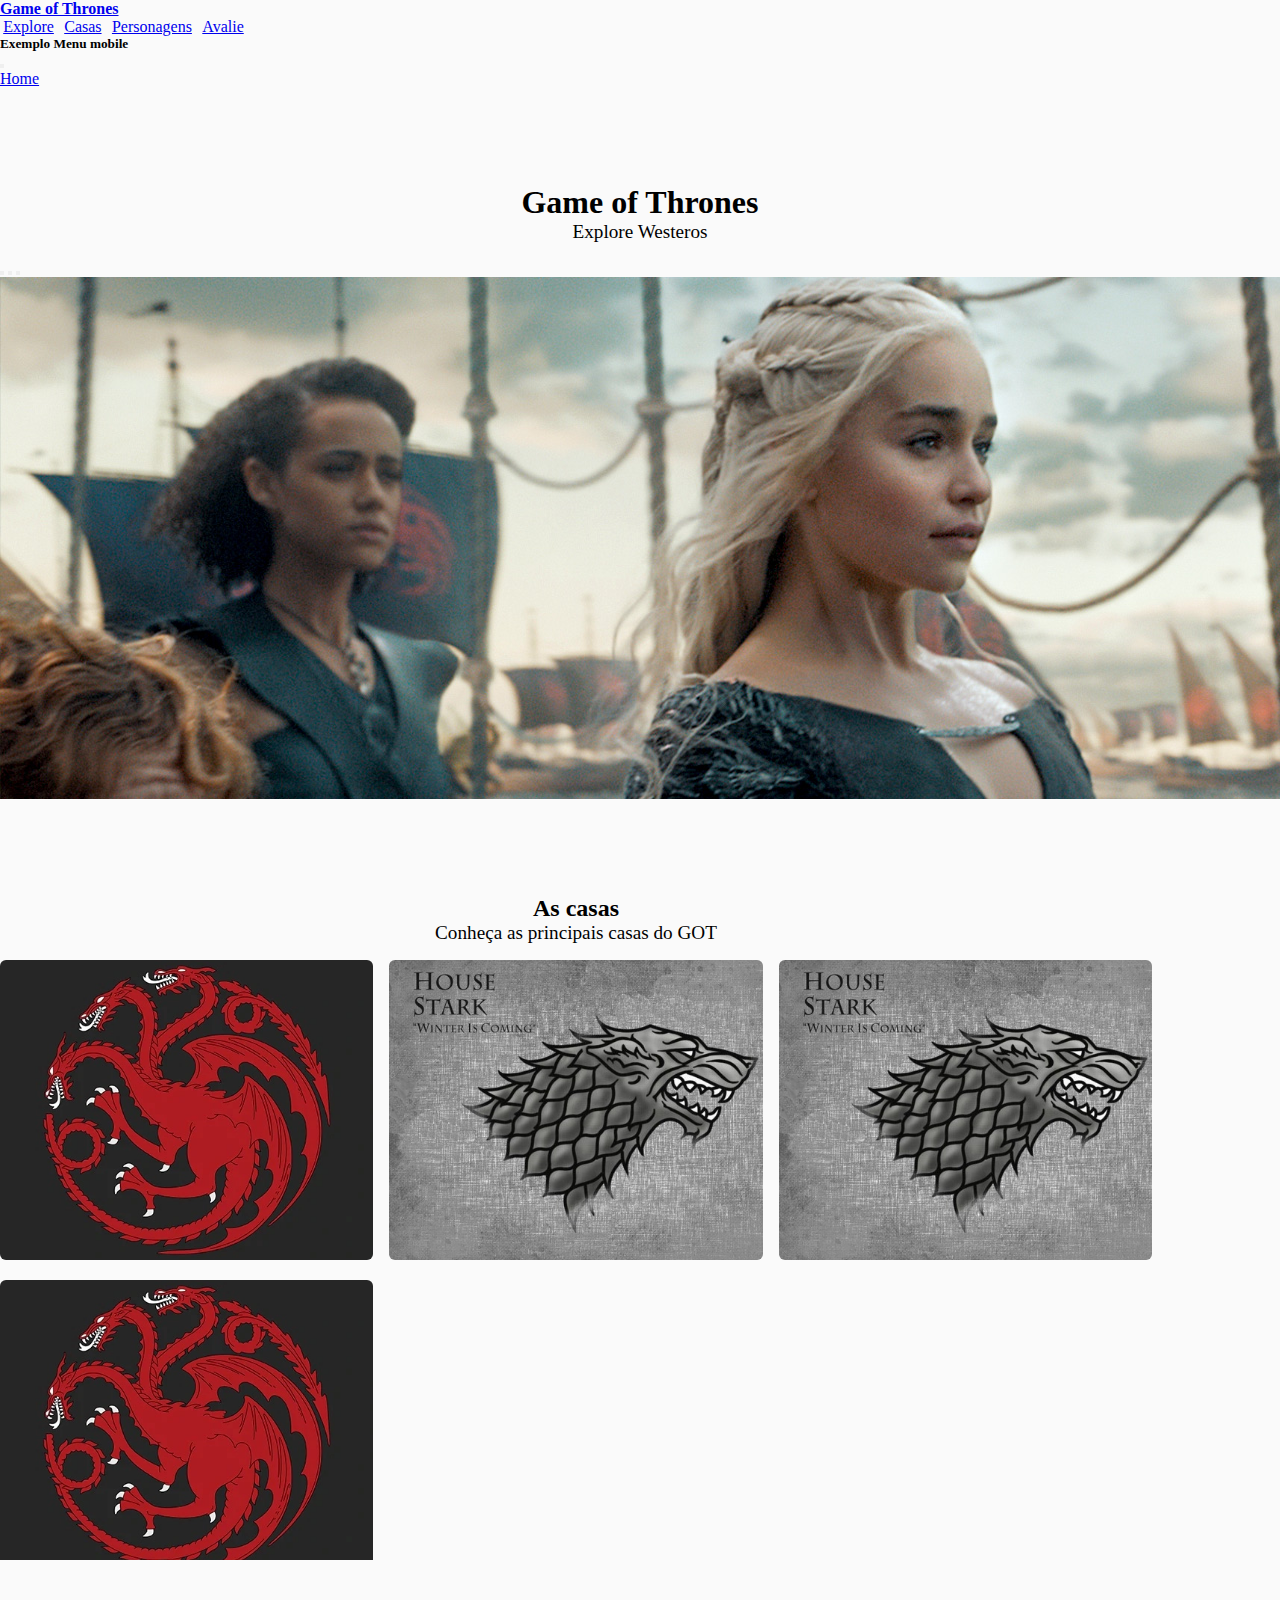
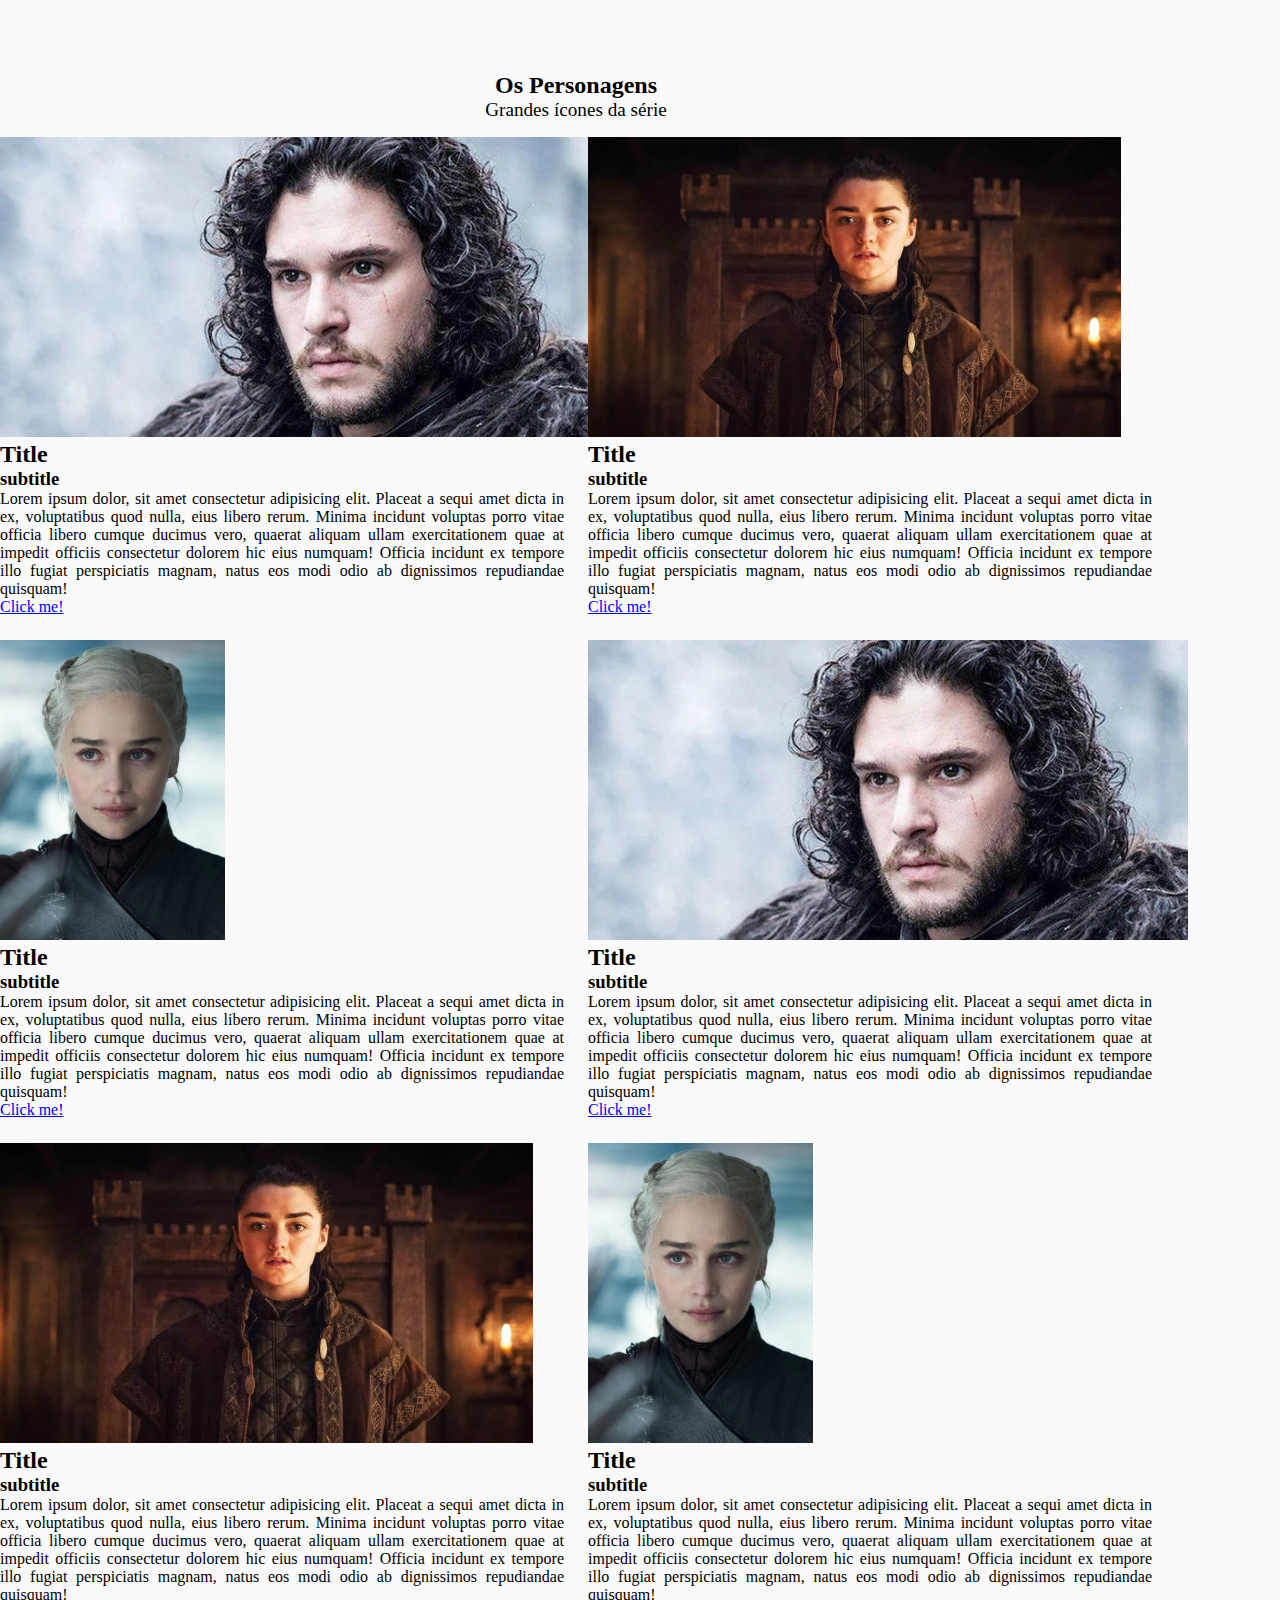
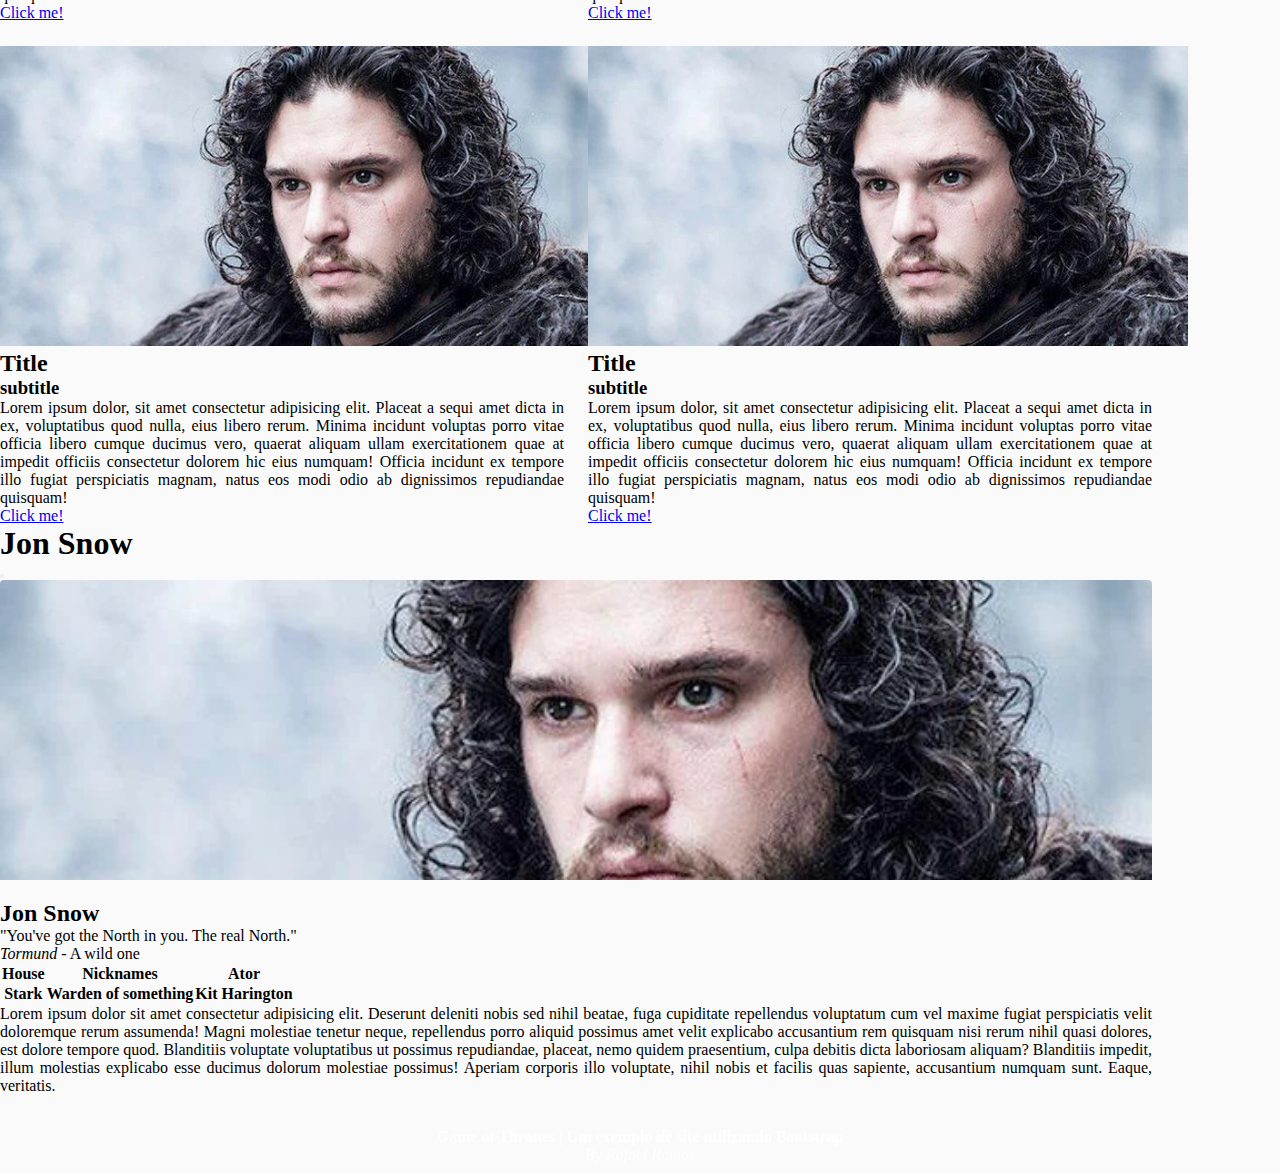
<file: index.html>
<!DOCTYPE html>
<html lang="pt-br">

<head>
  <meta charset="UTF-8" />
  <meta http-equiv="X-UA-Compatible" content="IE=edge" />
  <meta name="viewport" content="width=device-width, initial-scale=1.0" />
  <title>GOT | Bootstrap</title>
  <link href="https://cdn.jsdelivr.net/npm/bootstrap@5.3.0-alpha3/dist/css/bootstrap.min.css" rel="stylesheet"
    integrity="sha384-KK94CHFLLe+nY2dmCWGMq91rCGa5gtU4mk92HdvYe+M/SXH301p5ILy+dN9+nJOZ" crossorigin="anonymous" />
  <link rel="icon" type="image/PNG" href="./assets/favicon.png">
  <link rel="stylesheet" href="./styles/index.css">
  <link rel="stylesheet" href="./styles/global.css" />
</head>

<body>
  <div class="page-container" data-bs-spy="scroll" data-bs-target="navBar" tabindex="0">
    <header>
      <nav id="navBar" class="navbar fixed-top bg-dark" data-bs-theme="dark">
        <div class="container-fluid">
          <a href="#" class="navbar-brand custom-brand-nav">Game of Thrones</a>
          <div>
            <a href="#westeros-section" class="btn btn-dark link-header">Explore</a>
            <a href="#houses-section" class="btn btn-dark link-header">Casas</a>
            <a href="#characters-section" class="btn btn-dark link-header">Personagens</a>
            <a href="./pages/rate.html" class="btn btn-outline-light link-header">Avalie</a>
            <button class="navbar-toggler" type="button" data-bs-toggle="offcanvas"
              data-bs-target="#offcanvasDarkNavbar" aria-controls="offcanvasDarkNavbar" aria-label="Toggle navigation">
              <span class="navbar-toggler-icon"></span>
            </button>
          </div>
        </div>
        <div class="offcanvas offcanvas-end text-bg-dark" tabindex="-1" id="offcanvasDarkNavbar"
          aria-labelledby="offcanvasDarkNavbarLabel">
          <div class="offcanvas-header">
            <h5 class="offcanvas-title" id="offcanvasDarkNavbarLabel">Exemplo Menu mobile</h5>
            <button type="button" class="btn-close btn-close-white" data-bs-dismiss="offcanvas"
              aria-label="Close"></button>
          </div>
          <div class="offcanvas-body">
            <ul class="navbar-nav justify-content-end flex-grow-1 pe-3">
              <li class="nav-item">
                <a class="nav-link active" aria-current="page" href="#">Home</a>
              </li>
            </ul>
          </div>
      </nav>
    </header>

    <section id="westeros-section">
      <div class="section-title">
        <h1>Game of Thrones</h1>
        <span>Explore Westeros</span>
      </div>

      <div id="carouselExampleCaptions" class="carousel slide custom-carousel" data-bs-theme="light">
        <div class="carousel-indicators">
          <button type="button" data-bs-target="#carouselExampleCaptions" data-bs-slide-to="0" class="active"
            aria-current="true" aria-label="Slide 1"></button>
          <button type="button" data-bs-target="#carouselExampleCaptions" data-bs-slide-to="1"
            aria-label="Slide 2"></button>
          <button type="button" data-bs-target="#carouselExampleCaptions" data-bs-slide-to="2"
            aria-label="Slide 3"></button>
        </div>
        <div class="carousel-inner">
          <div class="carousel-item active custom-carousel-item">
            <img src="./assets/daenerys.jpg" class="d-block w-100" alt="..." />
          </div>
          <div class="carousel-item custom-carousel-item">
            <img src="./assets/snow-e-bran.jpg" class="d-block w-100" alt="..." />
          </div>
          <div class="carousel-item custom-carousel-item">
            <img src="./assets/cavalaria.jpg" class="d-block w-100" alt="..." />
          </div>
        </div>
        <button class="carousel-control-prev" type="button" data-bs-target="#carouselExampleCaptions"
          data-bs-slide="prev">
          <span class="carousel-control-prev-icon" aria-hidden="true"></span>
          <span class="visually-hidden">Previous</span>
        </button>
        <button class="carousel-control-next" type="button" data-bs-target="#carouselExampleCaptions"
          data-bs-slide="next">
          <span class="carousel-control-next-icon" aria-hidden="true"></span>
          <span class="visually-hidden">Next</span>
        </button>
      </div>
    </section>

    <main class="container-fluid">
      <section id="houses-section">
        <div class="section-title">
          <h2>As casas</h2>
          <span>Conheça as principais casas do GOT</span>
        </div>

        <div class="container-fluid custom-page-container">
          <div class="row custom-card-container">
            <div class="col-6 img-container">
              <div>
                <img src="./assets/house-targaryen.webp" alt="" />
              </div>
              <div>
                <img src="./assets/stark-house.jpg" alt="" />
              </div>
              <div>
                <img src="./assets/stark-house.jpg" alt="" />
              </div>
              <div>
                <img src="./assets/house-targaryen.webp" alt="" />
              </div>
            </div>
            <div class="col-6">
              <div class="card custom-card">
                <div class="card-body">
                  <h2>Targaryen</h2>
                  <p>
                    Lorem ipsum dolor sit, amet consectetur adipisicing elit.
                    Numquam ratione eligendi quos, in quod provident mollitia
                    quo harum maiores facere! Nihil expedita aperiam voluptate
                    in et veritatis amet quos laudantium tempora impedit libero,
                    dignissimos consectetur quam sit nostrum voluptatem est
                    natus aliquid tempore magni quod velit. Dolorem quidem
                    itaque possimus molestias perferendis? Sequi molestiae alias
                    maxime aut ratione cumque ut obcaecati. Consequatur maiores
                    inventore necessitatibus, veritatis beatae eligendi at
                    velit.
                  </p>
                  <h2>Stark</h2>
                  <p>
                    Lorem ipsum dolor sit, amet consectetur adipisicing elit.
                    Numquam ratione eligendi quos, in quod provident mollitia
                    quo harum maiores facere! Nihil expedita aperiam voluptate
                    in et veritatis amet quos laudantium tempora impedit libero,
                    dignissimos consectetur quam sit nostrum voluptatem est
                    natus aliquid tempore magni quod velit. Dolorem quidem
                    itaque possimus molestias perferendis? Sequi molestiae alias
                    maxime aut ratione cumque ut obcaecati. Consequatur maiores
                    inventore necessitatibus, veritatis beatae eligendi at
                    velit.
                  </p>
                  <h2>Lannister</h2>
                  <p>
                    Lorem ipsum dolor sit, amet consectetur adipisicing elit.
                    Numquam ratione eligendi quos, in quod provident mollitia
                    quo harum maiores facere! Nihil expedita aperiam voluptate
                    in et veritatis amet quos laudantium tempora impedit libero,
                    dignissimos consectetur quam sit nostrum voluptatem est
                    natus aliquid tempore magni quod velit. Dolorem quidem
                    itaque possimus molestias perferendis? Sequi molestiae alias
                    maxime aut ratione cumque ut obcaecati. Consequatur maiores
                    inventore necessitatibus, veritatis beatae eligendi at
                    velit.
                  </p>
                  <h2>Baratheon</h2>
                  <p>
                    Lorem ipsum dolor sit, amet consectetur adipisicing elit.
                    Numquam ratione eligendi quos, in quod provident mollitia
                    quo harum maiores facere! Nihil expedita aperiam voluptate
                    in et veritatis amet quos laudantium tempora impedit libero,
                    dignissimos consectetur quam sit nostrum voluptatem est
                    natus aliquid tempore magni quod velit. Dolorem quidem
                    itaque possimus molestias perferendis? Sequi molestiae alias
                    maxime aut ratione cumque ut obcaecati. Consequatur maiores
                    inventore necessitatibus, veritatis beatae eligendi at
                    velit.
                  </p>
                </div>
              </div>
            </div>
          </div>
        </div>
      </section>

      <section id="characters-section">
        <div class="section-title">
          <h2>Os Personagens</h2>
          <span>Grandes ícones da série</span>
        </div>

        <div class="container-fluid custom-chars-grid">
          <div class="card">
            <img class="card-img-top custom-card-img" src="./assets/jon-snow.webp" alt="">
            <div class="card-body">
              <h2 class="card-title">Title</h2>
              <h3 class="card-subtitle mb-2 text-body-secondary">subtitle</h3>
              <p class="card-text">Lorem ipsum dolor, sit amet consectetur adipisicing elit. Placeat a sequi amet dicta
                in
                ex, voluptatibus quod nulla, eius libero rerum.
                Minima incidunt voluptas porro vitae officia libero cumque ducimus vero, quaerat aliquam ullam
                exercitationem quae at impedit officiis
                consectetur dolorem hic eius numquam! Officia incidunt ex tempore illo fugiat perspiciatis magnam, natus
                eos modi odio ab dignissimos
                repudiandae quisquam!
              </p>
              <a href="#" class="btn btn-dark" data-bs-toggle="modal" data-bs-target="#exampleModal">Click me!</a>
            </div>
          </div>
          <div class="card">
            <img class="card-img-top custom-card-img" src="./assets/arya-stark.webp" alt="">
            <div class="card-body">
              <h2 class="card-title">Title</h2>
              <h3 class="card-subtitle mb-2 text-body-secondary">subtitle</h3>
              <p class="card-text">Lorem ipsum dolor, sit amet consectetur adipisicing elit. Placeat a sequi amet dicta
                in
                ex, voluptatibus quod nulla, eius libero rerum.
                Minima incidunt voluptas porro vitae officia libero cumque ducimus vero, quaerat aliquam ullam
                exercitationem quae at impedit officiis
                consectetur dolorem hic eius numquam! Officia incidunt ex tempore illo fugiat perspiciatis magnam, natus
                eos modi odio ab dignissimos
                repudiandae quisquam!
              </p>
              <a href="#" class="btn btn-dark">Click me!</a>
            </div>
          </div>
          <div class="card">
            <img class="card-img-top custom-card-img" src="./assets/daenerys.webp" alt="">
            <div class="card-body">
              <h2 class="card-title">Title</h2>
              <h3 class="card-subtitle mb-2 text-body-secondary">subtitle</h3>
              <p class="card-text">Lorem ipsum dolor, sit amet consectetur adipisicing elit. Placeat a sequi amet dicta
                in
                ex, voluptatibus quod nulla, eius libero rerum.
                Minima incidunt voluptas porro vitae officia libero cumque ducimus vero, quaerat aliquam ullam
                exercitationem quae at impedit officiis
                consectetur dolorem hic eius numquam! Officia incidunt ex tempore illo fugiat perspiciatis magnam, natus
                eos modi odio ab dignissimos
                repudiandae quisquam!
              </p>
              <a href="#" class="btn btn-dark">Click me!</a>
            </div>
          </div>
          <div class="card">
            <img class="card-img-top custom-card-img" src="./assets/jon-snow.webp" alt="">
            <div class="card-body">
              <h2 class="card-title">Title</h2>
              <h3 class="card-subtitle mb-2 text-body-secondary">subtitle</h3>
              <p class="card-text">Lorem ipsum dolor, sit amet consectetur adipisicing elit. Placeat a sequi amet dicta
                in
                ex, voluptatibus quod nulla, eius libero rerum.
                Minima incidunt voluptas porro vitae officia libero cumque ducimus vero, quaerat aliquam ullam
                exercitationem quae at impedit officiis
                consectetur dolorem hic eius numquam! Officia incidunt ex tempore illo fugiat perspiciatis magnam, natus
                eos modi odio ab dignissimos
                repudiandae quisquam!
              </p>
              <a href="#" class="btn btn-dark">Click me!</a>
            </div>
          </div>
          <div class="card">
            <img class="card-img-top custom-card-img" src="./assets/arya-stark.webp" alt="">
            <div class="card-body">
              <h2 class="card-title">Title</h2>
              <h3 class="card-subtitle mb-2 text-body-secondary">subtitle</h3>
              <p class="card-text">Lorem ipsum dolor, sit amet consectetur adipisicing elit. Placeat a sequi amet dicta
                in
                ex, voluptatibus quod nulla, eius libero rerum.
                Minima incidunt voluptas porro vitae officia libero cumque ducimus vero, quaerat aliquam ullam
                exercitationem quae at impedit officiis
                consectetur dolorem hic eius numquam! Officia incidunt ex tempore illo fugiat perspiciatis magnam, natus
                eos modi odio ab dignissimos
                repudiandae quisquam!
              </p>
              <a href="#" class="btn btn-dark">Click me!</a>
            </div>
          </div>
          <div class="card">
            <img class="card-img-top custom-card-img" src="./assets/daenerys.webp" alt="">
            <div class="card-body">
              <h2 class="card-title">Title</h2>
              <h3 class="card-subtitle mb-2 text-body-secondary">subtitle</h3>
              <p class="card-text">Lorem ipsum dolor, sit amet consectetur adipisicing elit. Placeat a sequi amet dicta
                in
                ex, voluptatibus quod nulla, eius libero rerum.
                Minima incidunt voluptas porro vitae officia libero cumque ducimus vero, quaerat aliquam ullam
                exercitationem quae at impedit officiis
                consectetur dolorem hic eius numquam! Officia incidunt ex tempore illo fugiat perspiciatis magnam, natus
                eos modi odio ab dignissimos
                repudiandae quisquam!
              </p>
              <a href="#" class="btn btn-dark">Click me!</a>
            </div>
          </div>
          <div class="card">
            <img class="card-img-top custom-card-img" src="./assets/jon-snow.webp" alt="">
            <div class="card-body">
              <h2 class="card-title">Title</h2>
              <h3 class="card-subtitle mb-2 text-body-secondary">subtitle</h3>
              <p class="card-text">Lorem ipsum dolor, sit amet consectetur adipisicing elit. Placeat a sequi amet dicta
                in
                ex, voluptatibus quod nulla, eius libero rerum.
                Minima incidunt voluptas porro vitae officia libero cumque ducimus vero, quaerat aliquam ullam
                exercitationem quae at impedit officiis
                consectetur dolorem hic eius numquam! Officia incidunt ex tempore illo fugiat perspiciatis magnam, natus
                eos modi odio ab dignissimos
                repudiandae quisquam!
              </p>
              <a href="#" class="btn btn-dark">Click me!</a>
            </div>
          </div>
          <div class="card">
            <img class="card-img-top custom-card-img" src="./assets/jon-snow.webp" alt="">
            <div class="card-body">
              <h2 class="card-title">Title</h2>
              <h3 class="card-subtitle mb-2 text-body-secondary">subtitle</h3>
              <p class="card-text">Lorem ipsum dolor, sit amet consectetur adipisicing elit. Placeat a sequi amet dicta
                in
                ex, voluptatibus quod nulla, eius libero rerum.
                Minima incidunt voluptas porro vitae officia libero cumque ducimus vero, quaerat aliquam ullam
                exercitationem quae at impedit officiis
                consectetur dolorem hic eius numquam! Officia incidunt ex tempore illo fugiat perspiciatis magnam, natus
                eos modi odio ab dignissimos
                repudiandae quisquam!
              </p>
              <a href="#" class="btn btn-dark">Click me!</a>
            </div>
          </div>
        </div>


        <div class="modal fade" id="exampleModal" tabindex="-1" aria-labelledby="exampleModalLabel" aria-hidden="true">
          <div class="modal-dialog modal-dialog-centered custom-modal">
            <div class="modal-content">
              <div class="modal-header">
                <h1 class="modal-title fs-5" id="exampleModalLabel">Jon Snow</h1>
                <button type="button" class="btn-close" data-bs-dismiss="modal" aria-label="Close"></button>
              </div>
              <div class="modal-body">
                <img class="char-img" src="./assets/jon-snow.webp" alt="">
                <h2>Jon Snow</h2>
                <figure>
                  <blockquote class="blockquote">
                    <p>"You've got the North in you. The real North."</p>
                  </blockquote>
                  <figcaption class="blockquote-footer">
                    <cite title="Tormund">Tormund</cite> - A wild one
                  </figcaption>
                </figure>
                <table class="table">
                  <thead>
                    <th scope="col">House</th>
                    <th scope="col">Nicknames</th>
                    <th scope="col">Ator</th>
                  </thead>
                  <tbody>
                    <tr>
                      <th scope="row">Stark</th>
                      <th scope="row">Warden of something</th>
                      <th scope="row">Kit Harington</th>
                    </tr>
                  </tbody>
                </table>
                <p class="char-description">Lorem ipsum dolor sit amet consectetur adipisicing elit. Deserunt deleniti
                  nobis
                  sed nihil beatae,
                  fuga cupiditate repellendus voluptatum cum vel maxime fugiat perspiciatis velit doloremque rerum
                  assumenda! Magni molestiae tenetur neque, repellendus porro aliquid possimus amet velit explicabo
                  accusantium rem quisquam nisi rerum nihil quasi dolores, est dolore tempore quod. Blanditiis voluptate
                  voluptatibus ut possimus repudiandae, placeat, nemo quidem praesentium, culpa debitis dicta laboriosam
                  aliquam? Blanditiis impedit, illum molestias explicabo esse ducimus dolorum molestiae possimus!
                  Aperiam corporis illo voluptate, nihil nobis et facilis quas sapiente, accusantium numquam sunt.
                  Eaque, veritatis.
                </p>
              </div>
            </div>
          </div>
        </div>
      </section>
    </main>
  </div>

  <footer class="page-footer">
    <strong>Game of Thrones | Um exemplo de site utilizando Bootstrap</strong>
    <i>By Rafael Ramos</i>
  </footer>
  <script src="https://cdn.jsdelivr.net/npm/bootstrap@5.3.0-alpha3/dist/js/bootstrap.bundle.min.js"
    integrity="sha384-ENjdO4Dr2bkBIFxQpeoTz1HIcje39Wm4jDKdf19U8gI4ddQ3GYNS7NTKfAdVQSZe" crossorigin="anonymous">
    </script>
</body>

</html>
</file>
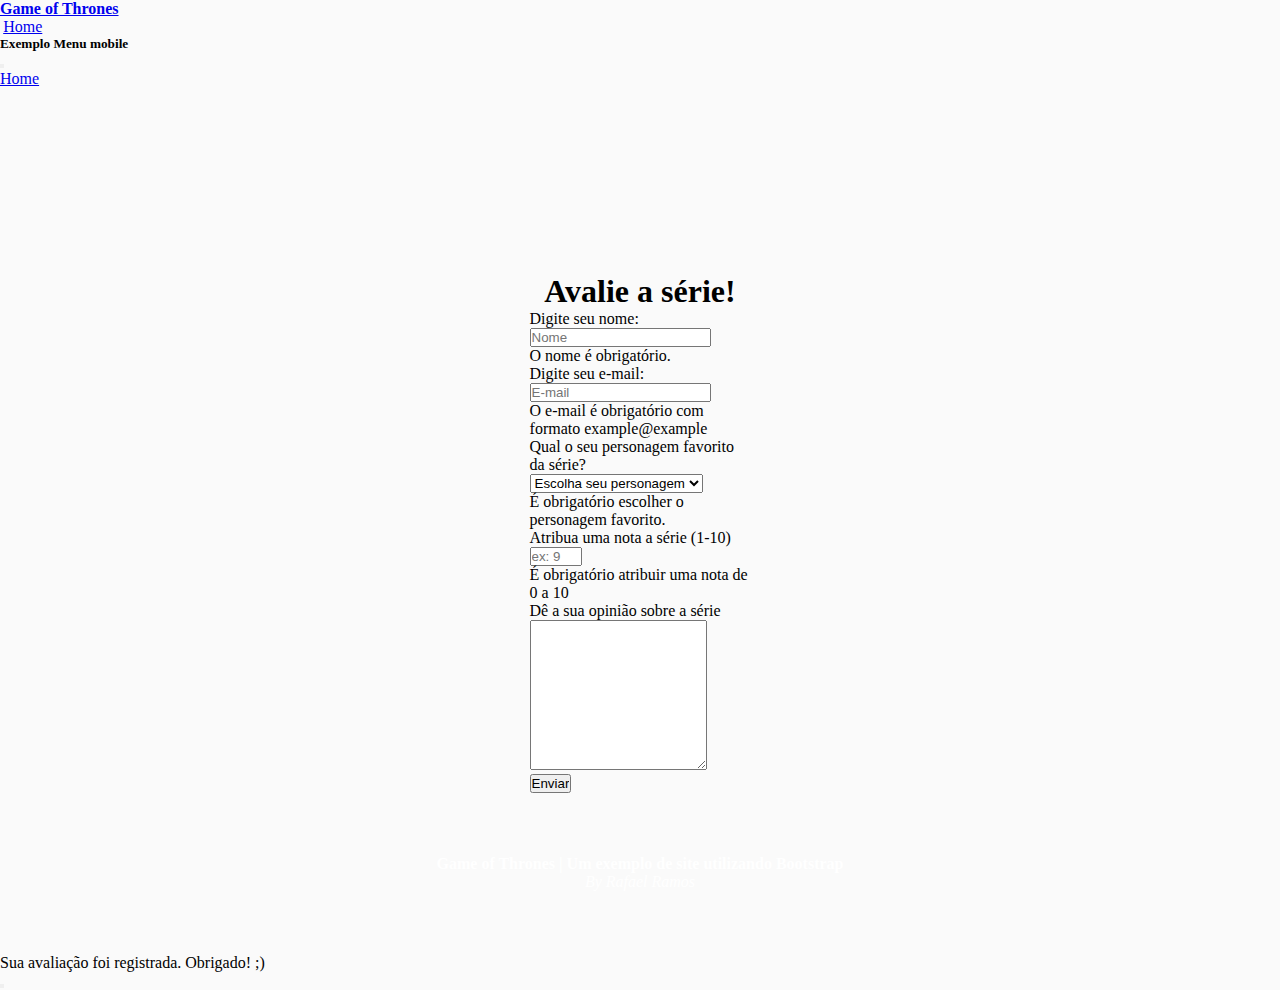
<file: pages/rate.html>
<!DOCTYPE html>
<html lang="pt-br">

<head>
  <meta charset="UTF-8">
  <meta http-equiv="X-UA-Compatible" content="IE=edge">
  <meta name="viewport" content="width=device-width, initial-scale=1.0">
  <title>GOT | Avalie</title>
  <link href="https://cdn.jsdelivr.net/npm/bootstrap@5.3.0-alpha3/dist/css/bootstrap.min.css" rel="stylesheet"
    integrity="sha384-KK94CHFLLe+nY2dmCWGMq91rCGa5gtU4mk92HdvYe+M/SXH301p5ILy+dN9+nJOZ" crossorigin="anonymous" />
  <link rel="icon" type="image/PNG" href="../assets/favicon.png">
  <link rel="stylesheet" href="../styles/global.css" />
  <link rel="stylesheet" href="../styles/rate.css">
</head>

<body>
  <header>
    <nav id="navBar" class="navbar fixed-top bg-dark" data-bs-theme="dark">
      <div class="container-fluid">
        <a href="../index.html" class="navbar-brand custom-brand-nav">Game of Thrones</a>
        <div>
          <a href="../index.html" class="btn btn-outline-light link-header">Home</a>
          <button class="navbar-toggler" type="button" data-bs-toggle="offcanvas" data-bs-target="#offcanvasDarkNavbar"
            aria-controls="offcanvasDarkNavbar" aria-label="Toggle navigation">
            <span class="navbar-toggler-icon"></span>
          </button>
        </div>
      </div>
      <div class="offcanvas offcanvas-end text-bg-dark" tabindex="-1" id="offcanvasDarkNavbar"
        aria-labelledby="offcanvasDarkNavbarLabel">
        <div class="offcanvas-header">
          <h5 class="offcanvas-title" id="offcanvasDarkNavbarLabel">Exemplo Menu mobile</h5>
          <button type="button" class="btn-close btn-close-white" data-bs-dismiss="offcanvas"
            aria-label="Close"></button>
        </div>
        <div class="offcanvas-body">
          <ul class="navbar-nav justify-content-end flex-grow-1 pe-3">
            <li class="nav-item">
              <a class="nav-link active" aria-current="page" href="#">Home</a>
            </li>
          </ul>
        </div>
    </nav>
  </header>

  <div class="page-container">
    <main>
      <section>
        <h1>Avalie a série!</h1>
        <form class="row g-3 needs-validation custom-form-container" novalidate>

          <div class="input-group d-flex flex-column ">
            <label for="name" class="form-label">Digite seu nome:</label>
            <input id="name" type="text" class="form-control w-100 rounded" placeholder="Nome"
              aria-label="Nome do usuário" required>
            <div class="invalid-feedback">
              O nome é obrigatório.
            </div>
          </div>

          <div class="input-group d-flex flex-column">
            <label for="email" class="form-label d-block">Digite seu e-mail:</label>
            <input id="email" type="email" class="form-control w-100 rounded" placeholder="E-mail"
              aria-label="E-mail do usuário" required>
            <div class="invalid-feedback">
              O e-mail é obrigatório com formato example@example
            </div>
          </div>

          <div>
            <label for="char" class="form-label">Qual o seu personagem favorito da série?</label>
            <select class="form-select" aria-label="Selecione um personagem" id="char" required>
              <option selected disabled value="">Escolha seu personagem</option>
              <option value="jon-snow">Jon Snow</option>
              <option value="daenerys-targaryen">Daenerys Targaryen</option>
              <option value="arya-stark">Arya Stark</option>
              <option value="sansa-stark">Sansa Stark</option>
              <option value="cercei-lannister">Cercei Lannister</option>
              <option value="tiryon-lannister">Tiryon Lannister</option>
            </select>
            <div class="invalid-feedback">
              É obrigatório escolher o personagem favorito.
            </div>
          </div>

          <div class="input-group d-flex flex-column">
            <label for="grade" class="form-label ">Atribua uma nota a série (1-10)</label>
            <input id="grade" type="number" class="form-control w-100 rounded" placeholder="ex: 9" min="0" max="10"
              minlength="1" required>
            <div class="invalid-feedback">
              É obrigatório atribuir uma nota de 0 a 10
            </div>
          </div>


          <div class="input-group mt-4">
            <span class="input-group-text">Dê a sua opinião sobre a série</span>
            <textarea class="form-control" aria-label="With textarea"></textarea>
          </div>

          <input type="submit" class="btn btn-secondary w-75 mt-4 m-auto" value="Enviar">
        </form>
  </div>
  </section>
  <div class="toast-container custom-toast top-0 end-0 p-3 mt-8">
    <div id="liveToast" class="toast align-items-center text-bg-success border-0" role="alert" aria-live="assertive"
      aria-atomic="true">
      <div class="d-flex">
        <div class="toast-body">
          Sua avaliação foi registrada. Obrigado! ;)
        </div>
        <button type="button" class="btn-close btn-close-white me-2 m-auto" data-bs-dismiss="toast"
          aria-label="Close"></button>
      </div>
    </div>
  </div>
  </main>
  </div>

  <footer class="page-footer">
    <strong>Game of Thrones | Um exemplo de site utilizando Bootstrap</strong>
    <i>By Rafael Ramos</i>
  </footer>
  <script src="https://cdn.jsdelivr.net/npm/bootstrap@5.3.0-alpha3/dist/js/bootstrap.bundle.min.js"
    integrity="sha384-ENjdO4Dr2bkBIFxQpeoTz1HIcje39Wm4jDKdf19U8gI4ddQ3GYNS7NTKfAdVQSZe" crossorigin="anonymous">
    </script>
  <script src="../js/script.js"></script>
</body>

</html>
</file>
<file: styles/index.css>
.custom-carousel {
  max-height: 60vh;
  overflow: hidden;
}

.custom-carousel-item {
  max-height: 60vh;
}

.img-container {
  display: grid;
  grid-template-columns: repeat(auto-fill, minmax(300px, auto));
  gap: 1rem;
  height: 100%;
}

.img-container img {
  max-width: 100%;
  object-fit: cover;
  object-position: 50% 50%;
  height: 100%;
  border-radius: 6px;
}

.custom-card {
  overflow-y: scroll;
  max-height: 600px;
}

.custom-card::-webkit-scrollbar {
  width: 0.5rem;
}

.custom-card::-webkit-scrollbar-track {
  -webkit-box-shadow: inset 0 0 5px rgba(0, 0, 0, 0.2);
  border-radius: 0.5rem;
}

.custom-card::-webkit-scrollbar-thumb {
  border-radius: 0.5rem;
  background-color: rgb(85, 85, 85);
  -webkit-box-shadow: inset 0 0 6px rgba(0, 0, 0, 0.5);
}

.custom-card-container {
  padding-bottom: 1rem;
  max-height: 600px;
  overflow-y: hidden;
}

.custom-chars-grid {
  display: grid;
  grid-template-columns: repeat(auto-fit, minmax(400px, auto));
  width: 100%;
  gap: 1.5rem;
}

.custom-modal {
  min-width: 40vw;
}

.char-description {
  text-align: justify;
}

.char-img {
  border-radius: 4px 4px 0 0;
  margin-bottom: 1rem;
}

.custom-card-img {
  height: 300px;
  object-fit: cover;
}

.img-container img,
.char-img {
  height: 300px;
  width: 100%;
  object-fit: cover;
}

.card-body p {
  text-align: justify;
}
</file>
<file: styles/global.css>
* {
  margin: 0;
  padding: 0;
  box-sizing: border-box;
}

body {
  background-color: #FAFAFA;
  overflow-x: hidden;
  scroll-behavior: smooth;
  color: black;
}

::-webkit-scrollbar {
  width: 0.5rem;
}

::-webkit-scrollbar-track {
  -webkit-box-shadow: inset 0 0 5px rgba(0,0,0,0.2); 
}

::-webkit-scrollbar-thumb {
  background-color: rgb(85, 85, 85);
  -webkit-box-shadow: inset 0 0 6px rgba(0,0,0,0.5); 
}

.page-container {
  padding-bottom: 1.5rem;
}

header .custom-brand-nav {
  font-weight: 700;
}

.link-header {
  margin: 0 0.2rem;
}

main {
  max-width: 90vw;
}

section {
  padding-top: 56px;
  margin-top: 1.5rem;
}

.navbar-toggler {
  display: none;
  padding: 4px 8px;
}

.section-title {
  text-align: center;
  margin: 1rem 0;
}

.section-title span {
  font-weight: 500;
  font-size: 1.2rem;
}

.custom-page-container {
  padding-bottom: 1rem;
}


.page-footer {
  padding: 1rem 0;
  display: flex;
  flex-direction: column;
  justify-content: center;
  align-items: center;
  height: 6vh;
  background-color: rgba(var(--bs-dark-rgb));
  color: white;
}

@media(max-width: 500px) {
  header .link-header {
    display: none;
  }

  .navbar-toggler {
    display: block;
  }
}
</file>
<file: styles/rate.css>
.page-container {
  height: 90vh;
  display: flex;
  flex-direction: column;
  justify-content: center;
  align-items: center;
}
section {
  display: flex;
  flex-direction: column;
  justify-content: center;
  align-items: center;
  height: 100%;
}
main {
  margin: 0 auto;
}

h1 {
  text-align: center;
}

footer {
  position: absolute;
  bottom: 0;
  width: 100%;
}

.custom-form-container {
  width: 50%;
  margin: 0 auto;
}

.custom-form-container textarea {
  min-height: 150px;
  max-height: 400px;
}

.custom-toast {
  margin-top: 3.5rem;
}
</file>
